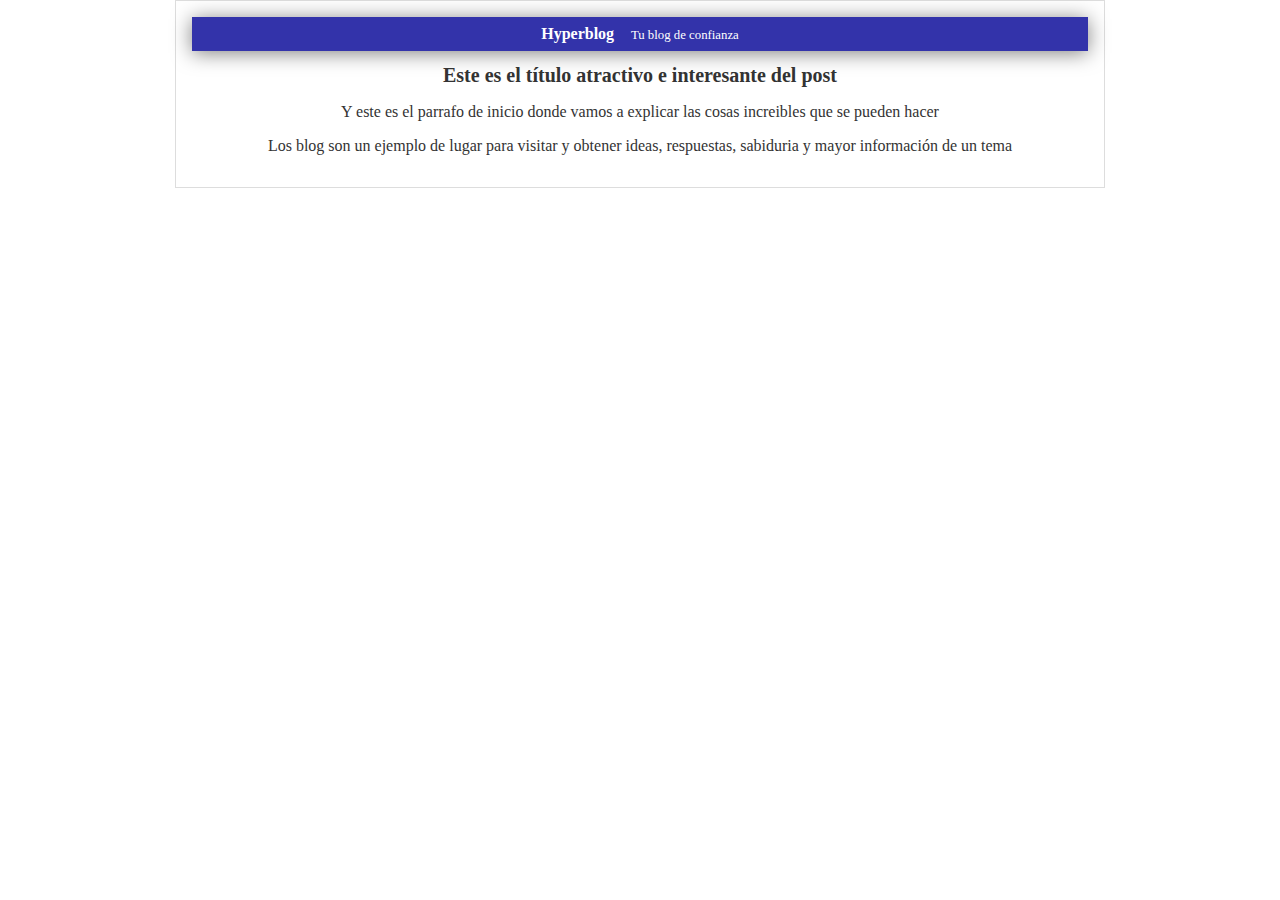
<file: index.html>
<!DOCTYPE html>
<html lang="en">
<head>
    <meta charset="UTF-8">
    <meta http-equiv="X-UA-Compatible" content="IE=edge">
    <meta name="viewport" content="width=device-width, initial-scale=1.0">
    <link rel="stylesheet" href="css/estilos.css">
    <title>El titulo del post</title>
</head>
<body>
 <div id="container">
   <div id="cabecera">
    Hyperblog
    <span id="tagline">Tu blog de confianza</span>
   </div>
   <div id="post">
    <h1>Este es el título atractivo e interesante del post</h1>
    <p>Y este es el parrafo de inicio donde vamos a explicar las cosas increibles que se pueden hacer</p>
    <p>Los blog son un ejemplo de lugar para visitar y obtener ideas, respuestas, sabiduria y mayor información de un tema</p>
   <div/>
 </div>
</body>
</html>
</file>
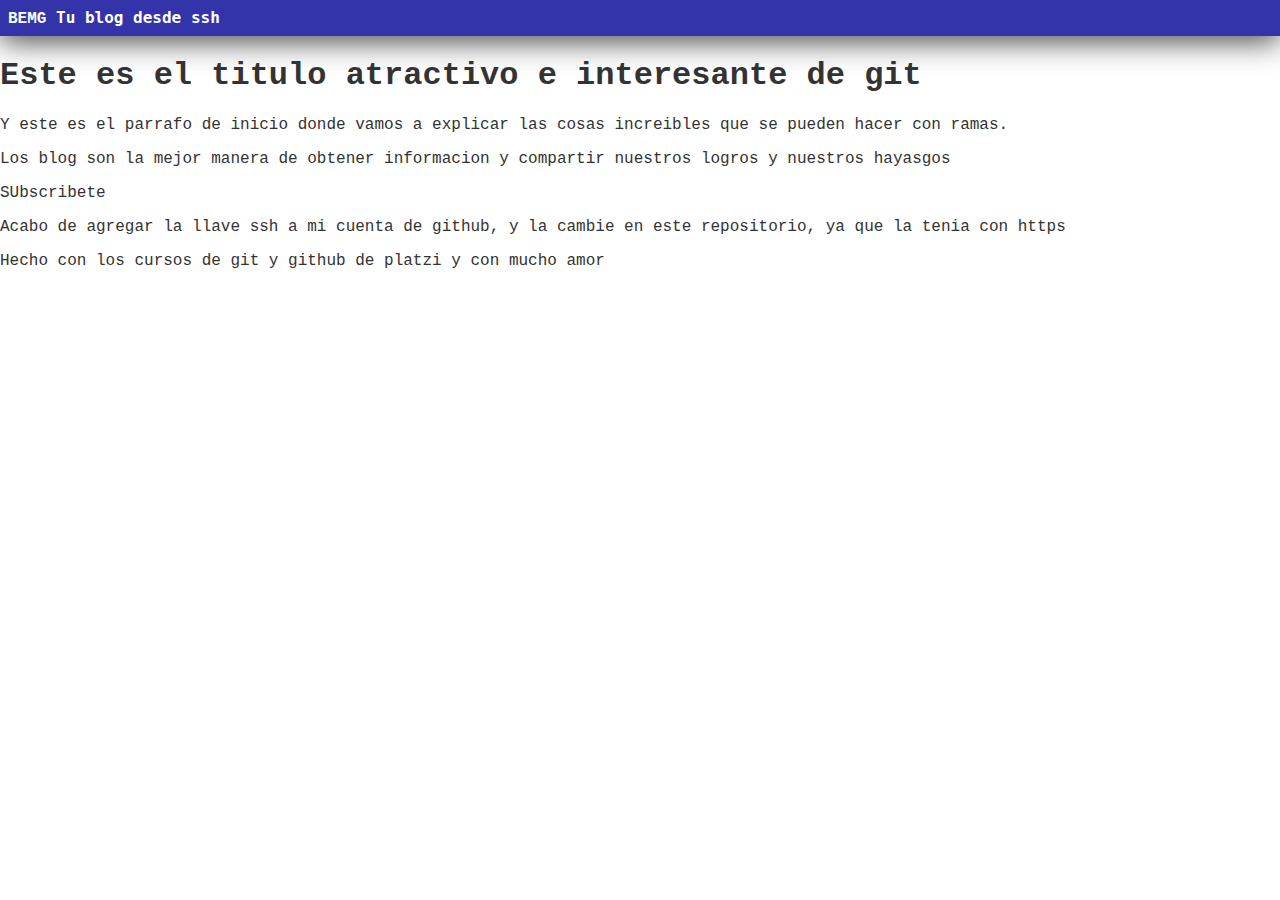
<file: cursoGit/index.html>
<!DOCTYPE html>
<html lang="en">
<head>
    <meta charset="UTF-8">
    <meta http-equiv="X-UA-Compatible" content="IE=edge">
    <meta name="viewport" content="width=device-width, initial-scale=1.0">
    <title>Prueba git</title>
    <link rel="stylesheet" href="estilos.css">
</head>
<body>
    <div class="container">
        <div id="cabecera">
            BEMG
            <Samp id="tagline" >Tu blog desde ssh</Samp>
        </div>
        <div id="post">
            <h1>Este es el titulo atractivo e interesante de git </h1>
            <p>Y este es el parrafo de inicio  donde vamos a explicar
                las cosas increibles que se pueden hacer con ramas.
                <p>
                    Los blog son la mejor manera de obtener informacion
                    y compartir nuestros logros y nuestros hayasgos
                </p>
                <p>SUbscribete</p>
            </p>
            <p>Acabo de agregar la llave ssh a mi cuenta de github, y la cambie en este repositorio, ya que la tenia con https</p>
        </div>
    </div>
    <footer> Hecho con los cursos de git y github de platzi y con mucho amor</footer>
</body>
</html>
</file>
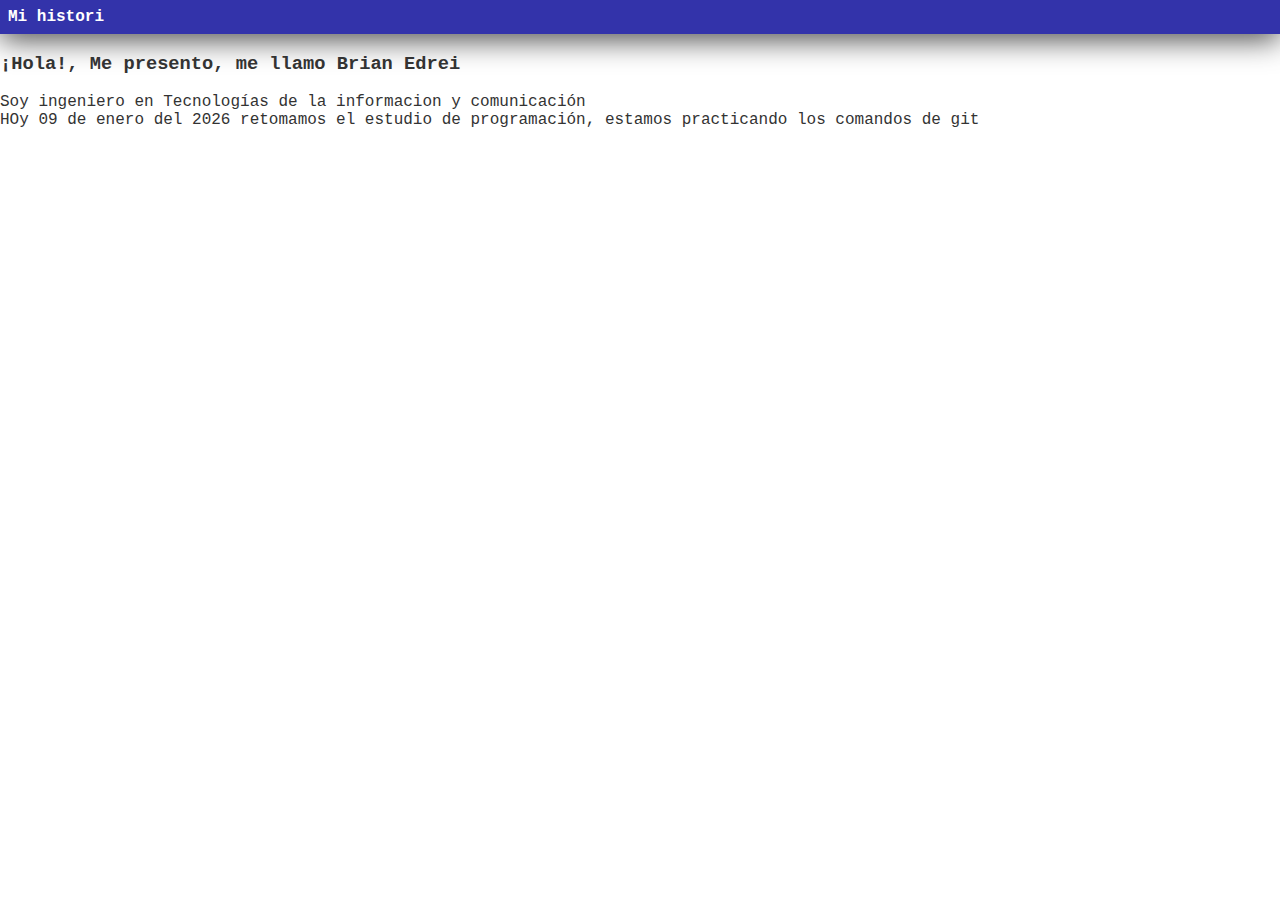
<file: cursoGit/historia.html>
<!DOCTYPE html>
<html lang="en">
<head>
    <meta charset="UTF-8">
    <meta http-equiv="X-UA-Compatible" content="IE=edge">
    <meta name="viewport" content="width=device-width, initial-scale=1.0">
    <link rel="stylesheet" href="estilos.css">
    <title>Mi historia</title>
</head>
<body>
    <div class="container">
        <div id="cabecera">
            Mi histori
        </div>
        <div id="post">
            <h3>¡Hola!, Me presento, me llamo Brian Edrei </h3>

            Soy ingeniero en Tecnologías de la informacion y comunicación <br>

            HOy 09 de enero del 2026 retomamos el estudio de programación, estamos practicando los comandos de git    

        </div>
    </div>
</body>
</html>
</file>
<file: css/estilos.css>
body{
    color: #333;
    text-align: center;
    font-family: "Curiel";
    font-size: 16px;
    margin: 0;
    padding: 0;
}
#cabecera{
	background: #33A;
	box-shadow: 0px 2px 20px 0px rgba(0,0,0,0.5);
	color: white;
	font-weight: bold;
	margin: 0;
	padding: 0.5em;
}
#cabecera #tagline{
 padding: 0 0 0 1em;
 font-weight: normal;
 font-size: 0.8em;
}
#container{
	width: 70%;
	padding: 1em;
	text-aling: left;
	border: 1px solid #DDD;
	margin: 0 auto;
}
#container h1{
	font-size: 20px;
}
</file>
<file: cursoGit/estilos.css>
body
{
    color: #333;
    text-align: left;
    font-family: "Courier";
    font-size: 16px;
    margin: 0;
    padding: 0;
}
#cabecera 
{
    background:#33A;
    box-shadow: 0px 5px 30px 0px rgba(0,0,0,0.75);
    color: white;
    font-weight: bold;
    margin: 0;
    padding: 0.5em;
}
#cabecera .tagline
{
    padding: 0 0 0 1em;
    font-weight: normal;
    margin: 0.8em
}
#container
{
    width: 50%;
    padding: 1em;
    text-align: left;
    border: 1px solid #DDD;
}
#container h1
{
    font-size: 20px;

}
</file>
